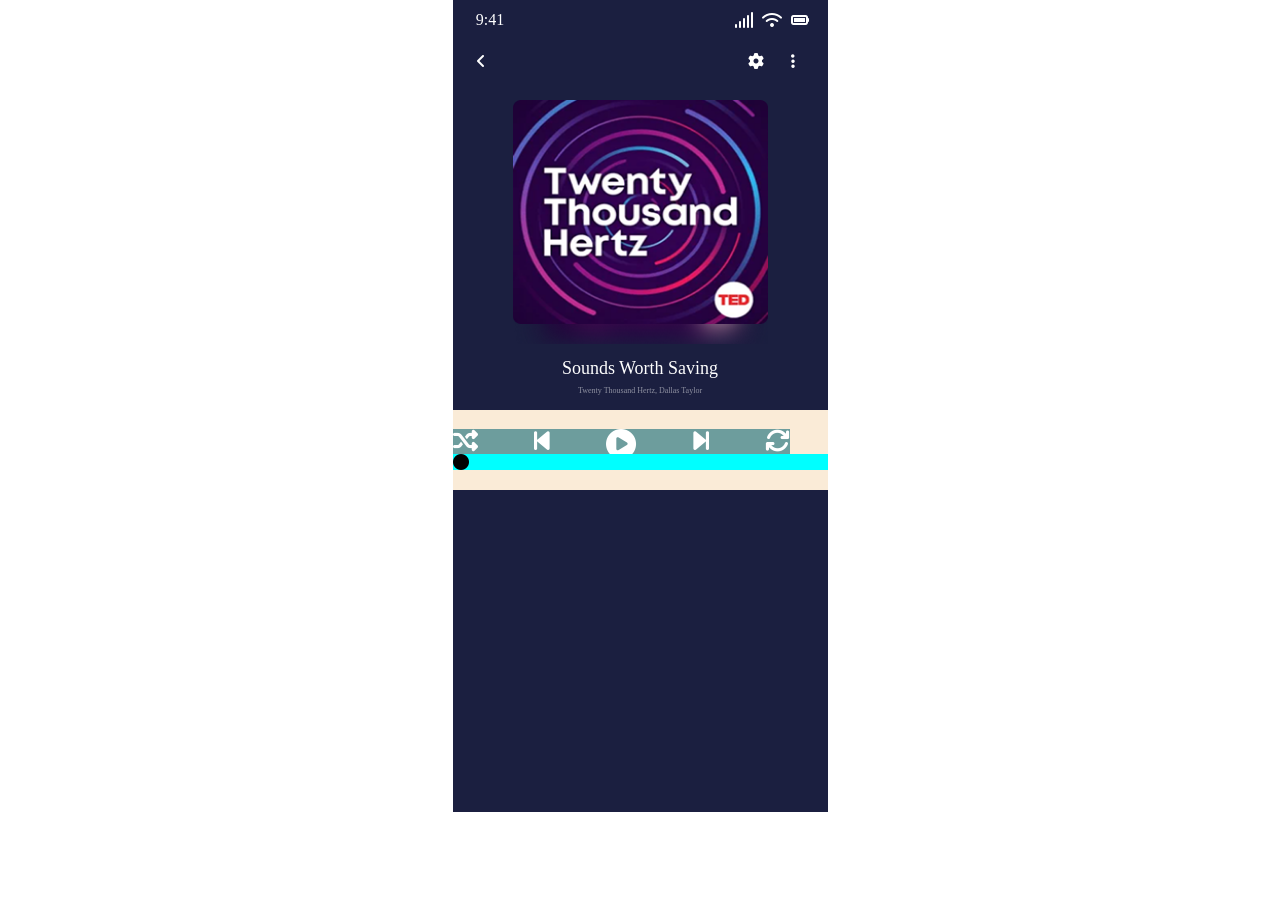
<file: index.html>
<!DOCTYPE html>
<html lang="en">

<head>
    <meta charset="UTF-8">
    <meta name="viewport" content="width=device-width, initial-scale=1.0">
    <title>Document</title>
    <link rel="stylesheet" href="resert.css">
    <link rel="stylesheet" href="index.css">
    <link rel="stylesheet" href="https://cdnjs.cloudflare.com/ajax/libs/font-awesome/6.5.1/css/all.min.css" />
</head>

<body>
    <main>
        <header>
            <div id="time">9:41</div>
            <section id="topIcons">
                <i id="specificIconTop" class="fa-solid fa-signal"></i>
                <i id="specificIconTop" class="fa-solid fa-wifi"></i>
                <i id="specificIconTop" class="fa-solid fa-battery-full"></i>
            </section>
        </header>

        <section id="sectiomTwo">
            <i id="angleLeft" class="fa-solid fa-angle-left"></i>
            <div id="sectiomTwoIcons">
                <i id="sectiomTwoIconsColor" class="fa-solid fa-gear"></i>
                <i id="sectiomTwoIconsColor" class="fa-solid fa-ellipsis-vertical"></i>
            </div>
        </section>

        <section id="sectiomImgSenter">
            <i id="heart" class="fa-regular fa-heart"></i>
            <img id="imgSenter" src="Rectangle 6.png" alt="img">
        </section>

        <section id="textSong">
            <nav id="topTitleSong">Sounds Worth Saving</nav>
            <nav id="titleSong">Twenty Thousand Hertz, Dallas Taylor</nav>
        </section>

        <section id="lowerArrowsSection">
            <nav id="lowerArrows">
                <i id="arrows" class="fa-solid fa-shuffle"></i>
                <i id="arrows" class="fa-solid fa-backward-step"></i>
                <i id="circlePlay" class="fa-solid fa-circle-play"></i>
                <i id="arrows" class="fa-solid fa-forward-step"></i>
                <i id="arrows" class="fa-solid fa-arrows-rotate"></i>
            </nav>
            <nav id="rows">
                <div id="row1"></div>
                <i id="circle" class="fa-solid fa-circle"></i>
                <div id="row2"></div>
            </nav>
        </section>


    </main>
</body>

</html>
</file>
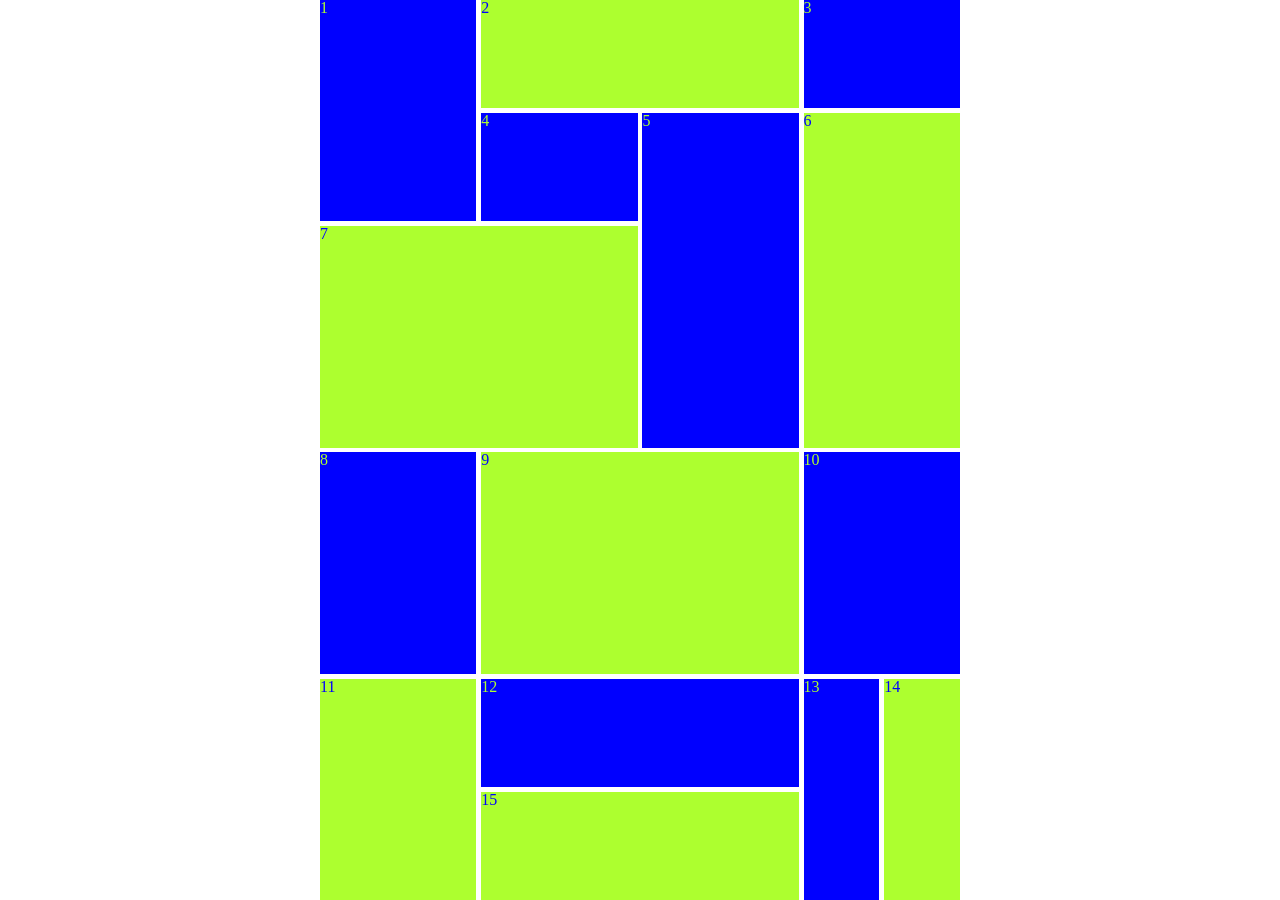
<file: BlueGreen.html>
<!DOCTYPE html>
<html lang="en">
<head>
    <meta charset="UTF-8">
    <meta name="viewport" content="width=device-width, initial-scale=1.0">
    <title>Document</title>
    <link rel="stylesheet" href="resert.css">
    <link rel="stylesheet" href="BlueGreen.css">
</head>
<body>
    <main>
            <div id="box1" class="boxBlue">1</div>
            <div id="box2" class="boxGreen">2</div>
            <div id="box3" class="boxBlue">3</div>
            <div id="box4" class="boxBlue">4</div>
            <div id="box5" class="boxBlue">5</div>
            <div id="box6" class="boxGreen">6</div>
            <div id="box7" class="boxGreen">7</div>
            <div id="box8" class="boxBlue">8</div>
            <div id="box9" class="boxGreen">9</div>
            <div id="box10" class="boxBlue">10</div>
            <div id="box11" class="boxGreen">11</div>
            <div id="box12" class="boxBlue">12</div>
            <div id="box13" class="boxBlue">13</div>
            <div id="box14" class="boxGreen">14</div>
            <div id="box15" class="boxGreen">15</div>

    </main>
</body>
</html>
</file>
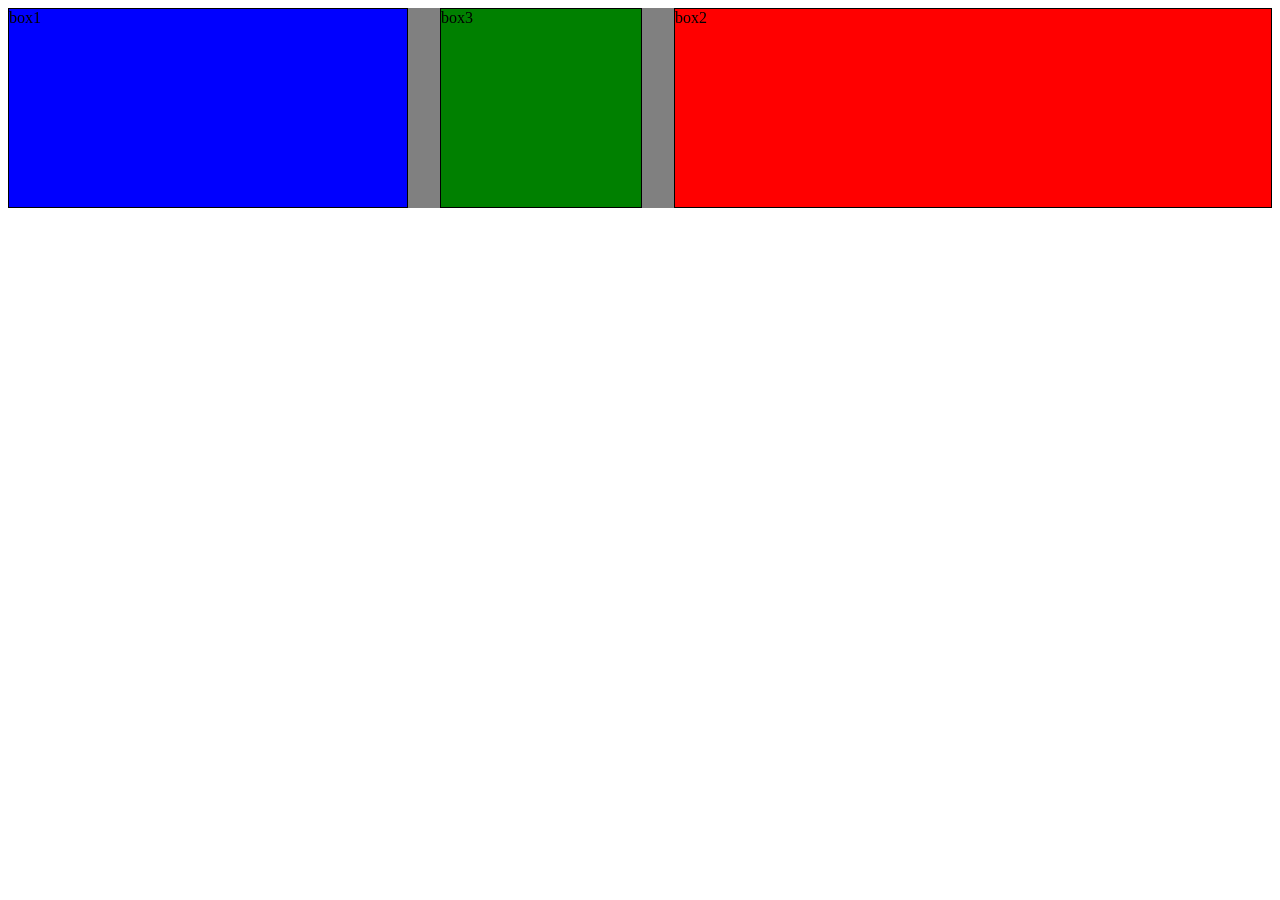
<file: day2.html>
<!DOCTYPE html>
<html lang="en">
<head>
    <meta charset="UTF-8">
    <meta name="viewport" content="width=device-width, initial-scale=1.0">
    <title>Document</title>
    <link rel="stylesheet" href="day2.css">
</head>
<body>
    <main>
        <section class="box box1">box1</section>
        <section class="box box2">box2</section>
        <section class="box box3">box3</section>
</body>
</html>
</file>
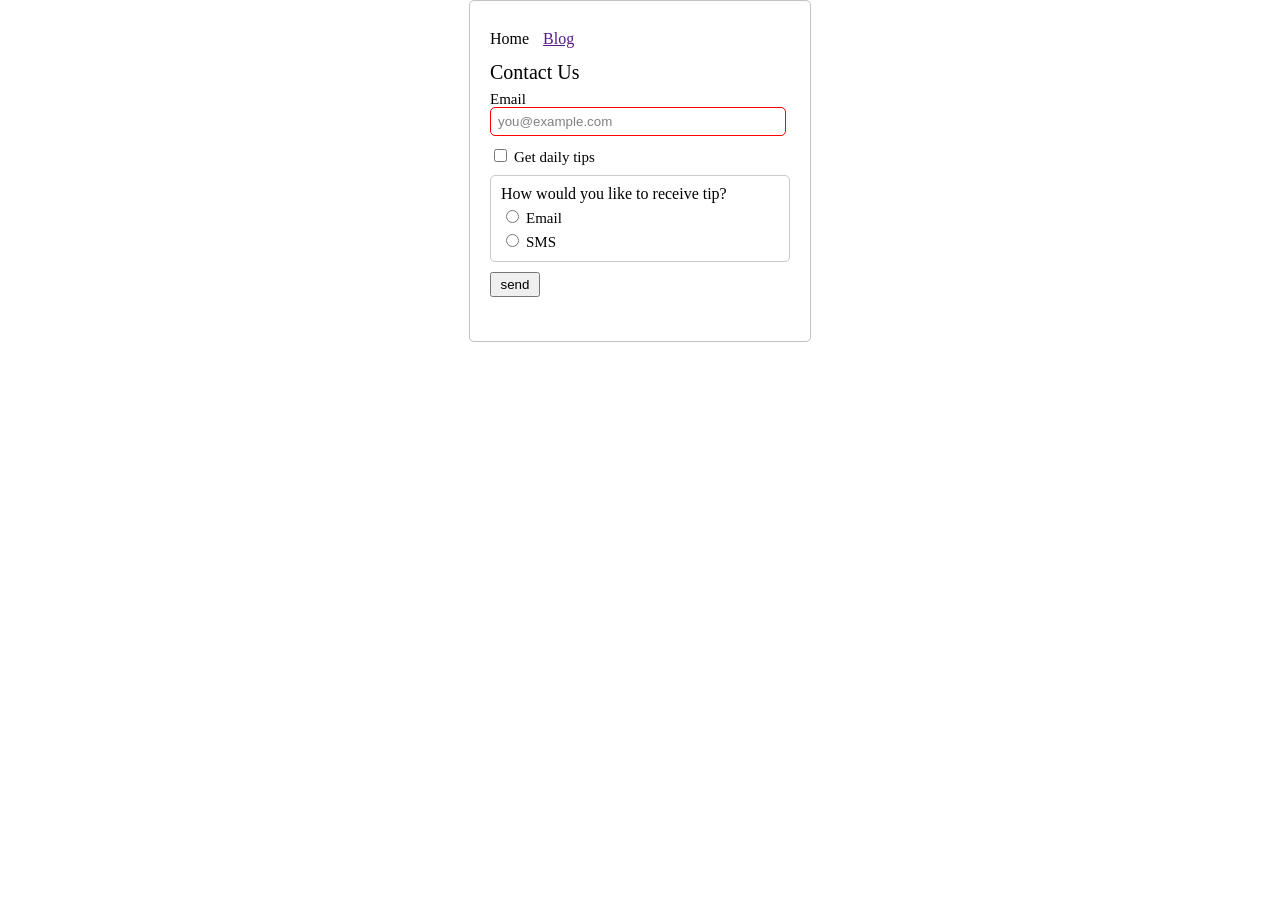
<file: dey3.html>
<!DOCTYPE html>
<html lang="en">
<head>
    <meta charset="UTF-8">
    <meta name="viewport" content="width=device-width, initial-scale=1.0">
    <title>Document</title>
    <link rel="stylesheet" href="resert.css">
    <link rel="stylesheet" href="dey3.css">
</head>
<body>
    <form action="">

        <div id="home">Home</div>
        <a id="linkBlog" href="">Blog</a>
        <h1>Contact Us</h1>

        <fieldset>
            <legend id="email">Email</legend>
            <input id="inputEmail" type="email" placeholder="you@example.com" required>
        </fieldset>
        
        <input type="checkbox" value="get">
        <div id="getTip">Get daily tips</div>

        <section id="sectionTip">
            <div>How would you like to receive tip?</div>
            <input class="choiceTip" id="tipEmail" type="radio">
            <label class="choiceTip" for="tipEmail">Email</label><br>
            <input class="choiceTip" id="tipSMS" type="radio">
            <label class="choiceTip" for="tipSMS">SMS</label>
        </section>

        <button type="submit">send</button>

    </form>
</body>
</html>
</file>
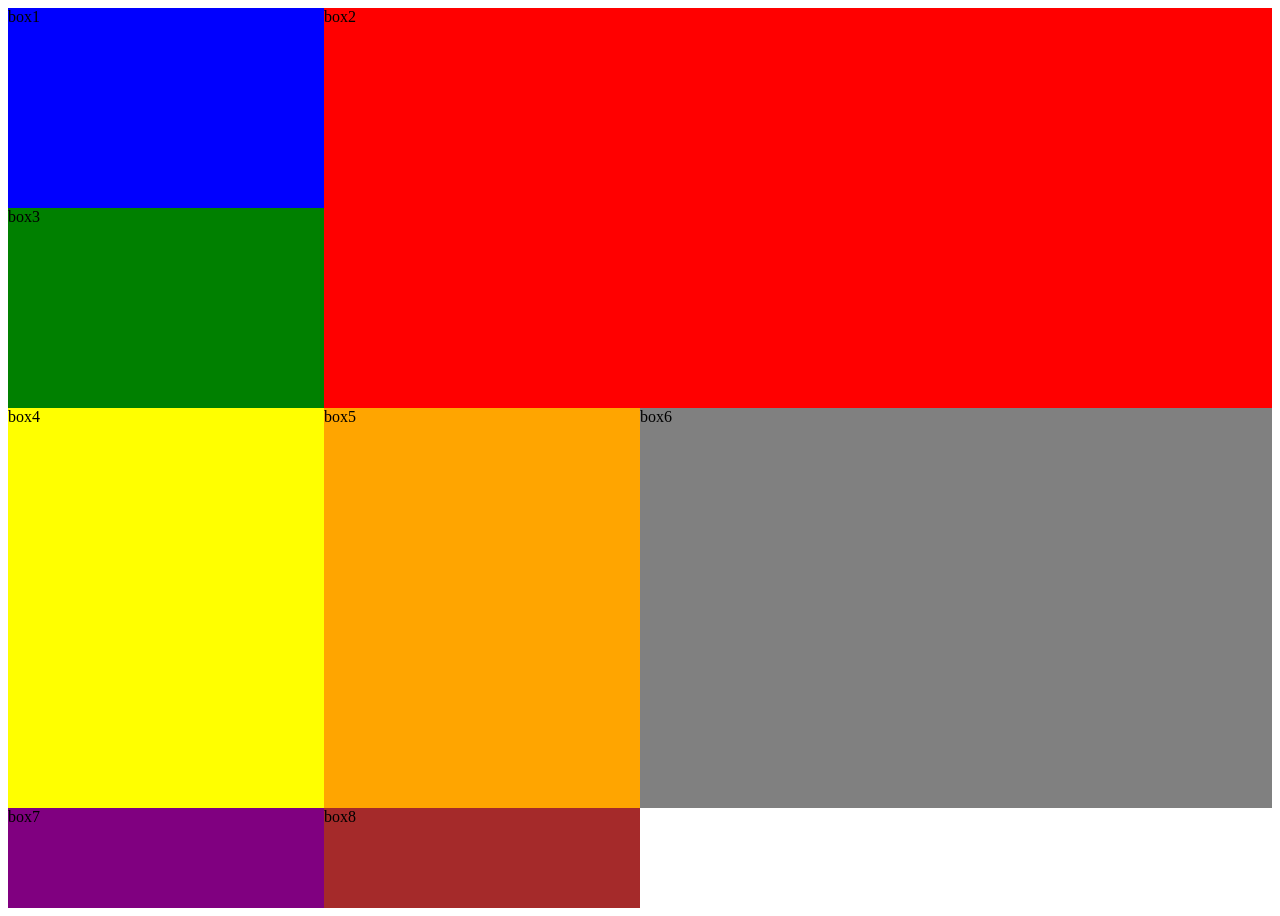
<file: grid.html>
<!DOCTYPE html>
<html lang="en">
<head>
    <meta charset="UTF-8">
    <meta name="viewport" content="width=device-width, initial-scale=1.0">
    <title>Document</title>
    <link rel="stylesheet" href="grid.css">
</head>
<body>
    <main>
        <section class="box box1">box1</section>
        <section class="box box2">box2</section>
        <section class="box box3">box3</section>
        <section class="box box4">box4</section>
        <section class="box box5">box5</section>
        <section class="box box6">box6</section>
        <section class="box box7">box7</section>
        <section class="box box8">box8</section>
    </main>
</body>
</html>
</file>
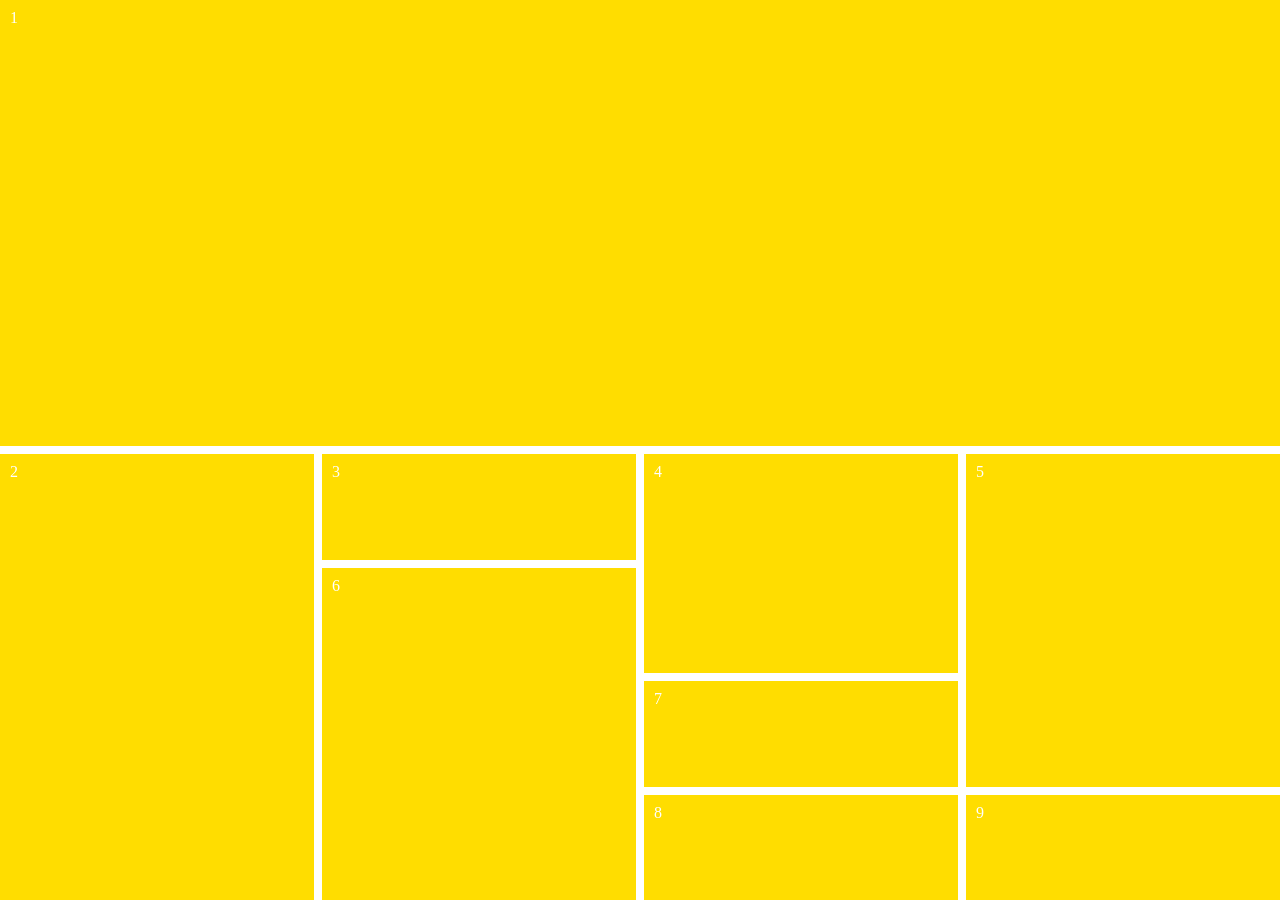
<file: gridAreas.html>
<!DOCTYPE html>
<html lang="en">
<head>
    <meta charset="UTF-8">
    <meta name="viewport" content="width=device-width, initial-scale=1.0">
    <title>Document</title>
    <link rel="stylesheet" href="gridAreas.css">
    <link rel="stylesheet" href="resert.css">
</head>
<body>
    <main>
            <div id="box1" class="box">1</div>
            <div id="box2" class="box">2</div>
            <div id="box3" class="box">3</div>
            <div id="box4" class="box">4</div>
            <div id="box5" class="box">5</div>
            <div id="box6" class="box">6</div>
            <div id="box7" class="box">7</div>
            <div id="box8" class="box">8</div>
            <div id="box9" class="box">9</div>
    </main>
    
</body>
</html>
</file>
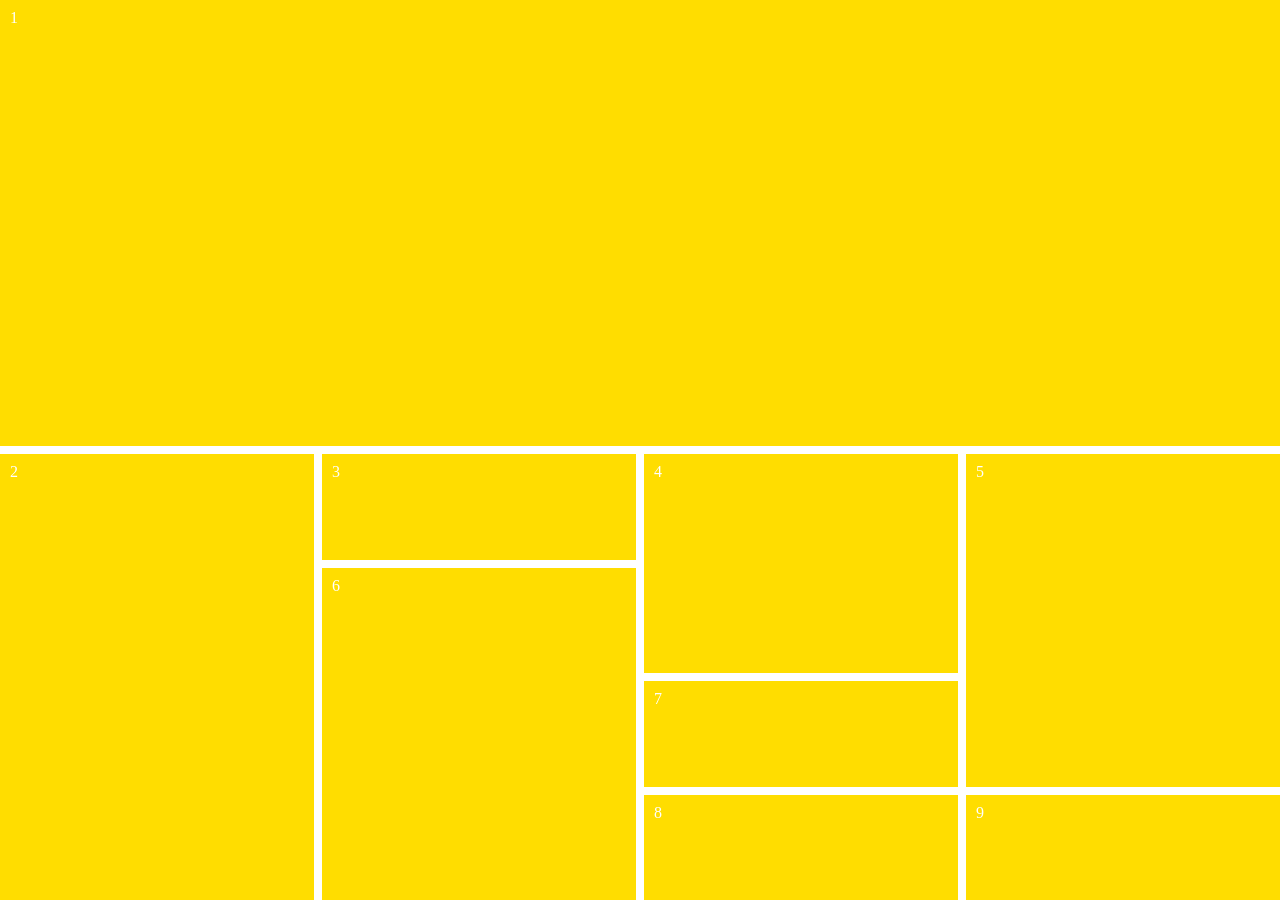
<file: gridRowColumn.html>
<!DOCTYPE html>
<html lang="en">
<head>
    <meta charset="UTF-8">
    <meta name="viewport" content="width=device-width, initial-scale=1.0">
    <title>Document</title>
    <link rel="stylesheet" href="resert.css">
    <link rel="stylesheet" href="gridRowColumn.css">
</head>
<body>
    <main>
            <div id="box1" class="box">1</div>
            <div id="box2" class="box">2</div>
            <div id="box3" class="box">3</div>
            <div id="box4" class="box">4</div>
            <div id="box5" class="box">5</div>
            <div id="box6" class="box">6</div>
            <div id="box7" class="box">7</div>
            <div id="box8" class="box">8</div>
            <div id="box9" class="box">9</div>
    </main>
</body>
</html>
</file>
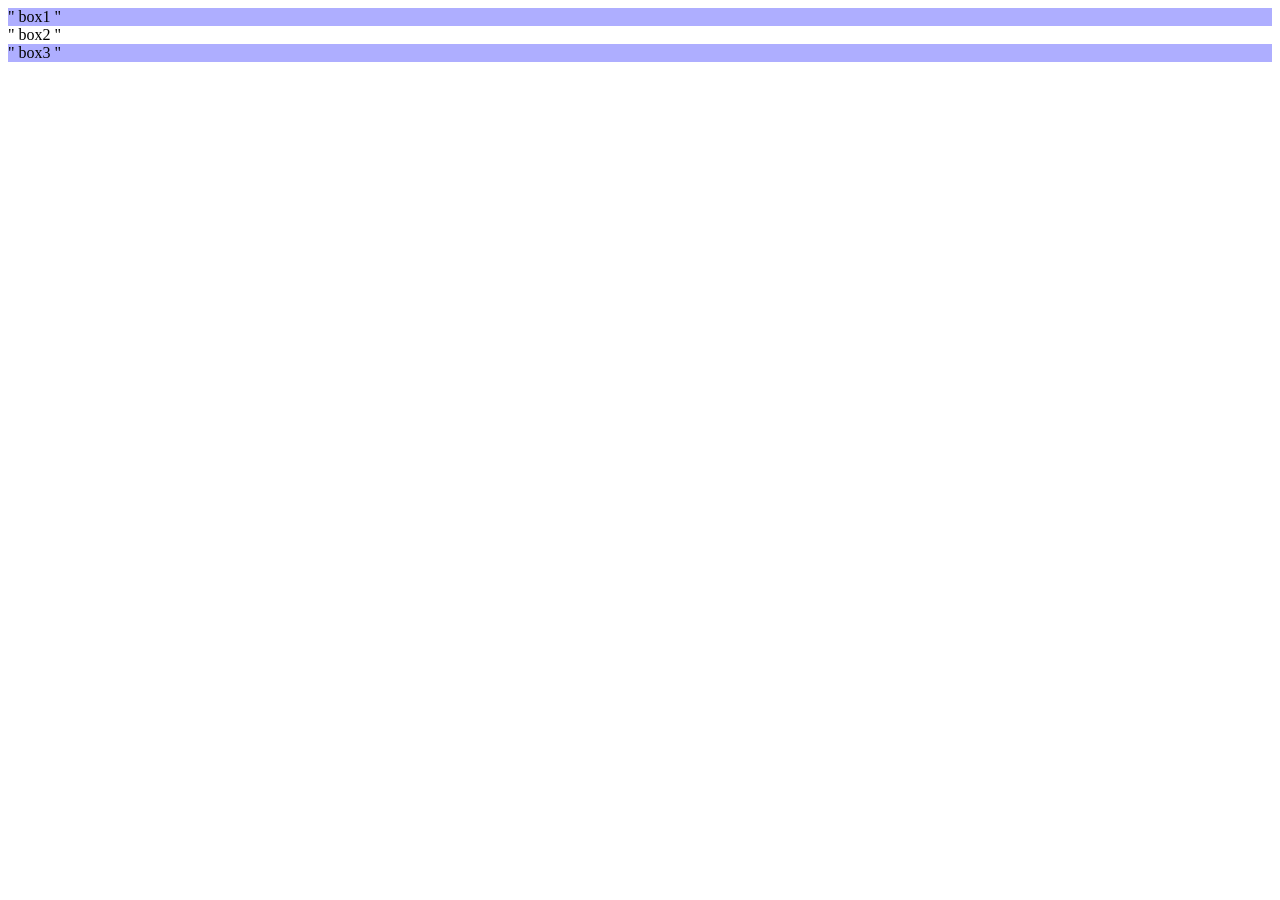
<file: nth.html>
<!DOCTYPE html>
<html lang="en">
<head>
    <meta charset="UTF-8">
    <meta name="viewport" content="width=device-width, initial-scale=1.0">
    <title>Document</title>
    <link rel="stylesheet" href="nth.css">
</head>
<body>
    <section>box1</section>
    <section>box2</section>
    <section>box3</section>
    
</body>
</html>
</file>
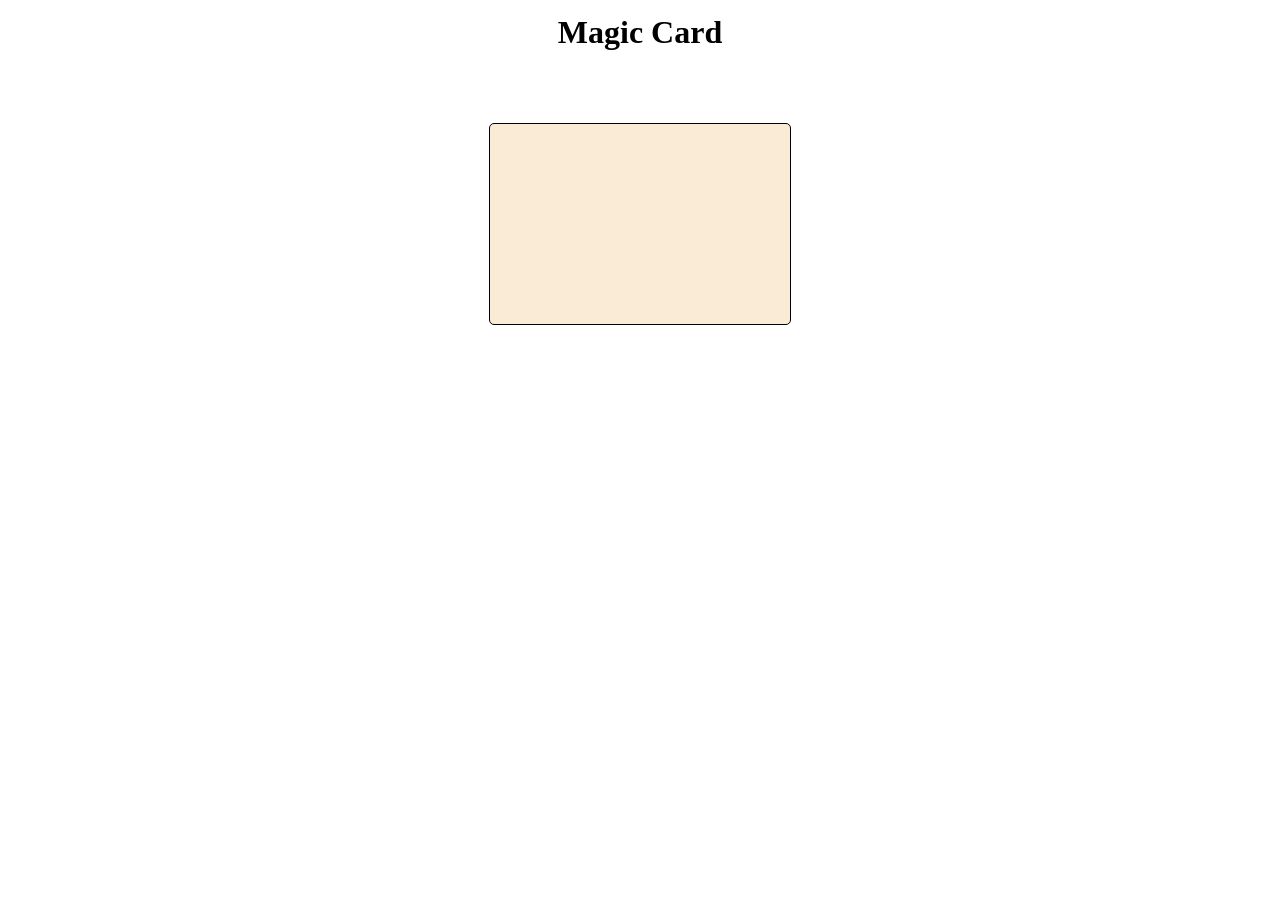
<file: transform.html>
<!DOCTYPE html>
<html lang="en">
<head>
    <meta charset="UTF-8">
    <meta name="viewport" content="width=device-width, initial-scale=1.0">
    <title>Document</title>
    <link rel="stylesheet" href="transform.css">
</head>
<body>
    <main>
        <h1>Magic Card</h1>
        <div class="magic-card"></div>
      
    </main>
    
</body>
</html>
</file>
<file: resert.css>
html, body, div, span, applet, object, iframe,
h1, h2, h3, h4, h5, h6, p, blockquote, pre,
a, abbr, acronym, address, big, cite, code,
del, dfn, em, img, ins, kbd, q, s, samp,
small, strike, strong, sub, sup, tt, var,
b, u, i, center,
dl, dt, dd, ol, ul, li,
fieldset, form, label, legend,
table, caption, tbody, tfoot, thead, tr, th, td,
article, aside, canvas, details, embed, 
figure, figcaption, footer, header, hgroup, 
menu, nav, output, ruby, section, summary,
time, mark, audio, video {
	margin: 0;
	padding: 0;
	border: 0;
	font-size: 100%;
	font: inherit;
	vertical-align: baseline;
}
/* HTML5 display-role reset for older browsers */
article, aside, details, figcaption, figure, 
footer, header, hgroup, menu, nav, section {
	display: block;
}
body {
	line-height: 1;
}
ol, ul {
	list-style: none;
}
blockquote, q {
	quotes: none;
}
blockquote:before, blockquote:after,
q:before, q:after {
	content: '';
	content: none;
}
table {
	border-collapse: collapse;
	border-spacing: 0;
}
</file>
<file: index.css>
body {
    width: 100%;
    height: 100vh;
    display: flex;
    justify-content: center;
}

main {
    background-color: rgb(27, 31, 64);
    width: 375px;
    height: 812px;
    display: flex;
    flex-direction: column;
    align-items: center;
}

header {
    width: 100%;
    height: 5%;
    display: flex;
    justify-content: space-between;
    align-items: center;
}

#time {
    display: flex;
    width: 20%;
    justify-content: center;
    color: white;
}

#topIcons {
    width: 20%;
    display: flex;
    justify-content: space-between;
    margin-right: 5%;
}

#specificIconTop {
    color: white;
}

#sectiomTwo {
    height: 5%;
    width: 100%;
    display: flex;
    align-items: center;
    justify-content: space-between;
    color: white;
}

#angleLeft {
    width: 15%;
    display: flex;
    justify-content: center;
}

#sectiomTwoIcons {
    width: 20%;
    display: flex;
    justify-content: space-around;
    margin-right: 5%;
}
#sectiomImgSenter {
    background-color: aqua;
    width: 68%;
    height: 30%;
    margin-top: 5%;
    display: flex;
    justify-content: center;
    background: url('./Rectangle\ 7.png');
}
#imgSenter {
    width: 100%;
    height: 92%;
}
#heart {
    position: absolute;
    width: 48%;
    height: 10%;
    font-size: 24px;
    display: flex;
    justify-content: flex-end;
    align-items: center;
    color: white;
}
#textSong{
    color: rgba(255, 255, 255, 0.996);
    display: flex;
    flex-direction: column;
    justify-content: center;
    margin-top: 4%;
}
#topTitleSong{
    font-size: 18px;
}
#titleSong{
    color: rgba(255, 255, 255, 0.506);
    font-size: 8px;
    margin-top: 10px;
    display: flex;
    justify-content: center;
}
#lowerArrowsSection{
    background-color: antiquewhite;
    width: 100%;
    height: 80px;
    display: flex;
    flex-direction: column;
    justify-content: center;
    margin-top: 15px;

}
#lowerArrows{
    background-color: rgb(109, 157, 157);
    width: 90%;
    height: 25px;
    display: flex;
    justify-content: space-between;
    color: white;
}
#arrows{
    font-size: 25px;
}
#circlePlay{
    font-size: 30px;
}

#rows{
    background-color: aqua;
    display: flex;
}








/* section{
    display: flex;
    justify-content: space-between;
    align-items: center;
    /* height: 100vh; */
</file>
<file: BlueGreen.css>
body{
    display: flex;
    justify-content: center;
}
main{
    width: 50vw;
    height: 100vh;
    display: grid;
    grid-template-columns: repeat(8, 1fr);
    grid-template-rows: repeat(8, 1fr);
    gap: 0.3rem;
}
.boxBlue{
    background: blue;
    color: greenyellow;
}
.boxGreen{
    background: greenyellow;
    color: blue;
}
#box1{
    grid-row: 1/3;
    grid-column: 1/3;
}
#box2{
    grid-column: 3/7;
}
#box3{
    grid-column: 7/9;
}
#box4{
    grid-column: 3/5;
}
#box5{
    grid-row: 2/5;
    grid-column: 5/7;
}
#box6{
    grid-row: 2/5;
    grid-column: 7/9;
}
#box7{
    grid-row: 3/5;
    grid-column: 1/5;
}
#box8{
    grid-row: 5/7;
    grid-column: 1/3;
}
#box9{
    grid-row: 5/7;
    grid-column: 3/7;
}
#box10{
    grid-row: 5/7;
    grid-column: 7/9;
}
#box11{
    grid-column: 1/3;
    grid-row: 7/9;
}
#box12{
    grid-row: 7/8;
    grid-column: 3/7;
}
#box13{
    grid-row: 7/9;
}
#box14{
    grid-row: 7/9;
}
#box15{
    grid-column: 3/7;
}
</file>
<file: day2.css>
main{
    display: flex;
    /* flex-direction: column; */
    align-items: stretch;
    background: gray;
    height: 200px;
    flex-wrap: nowrap;
    gap: 2rem;
}
.box{
    border:1px solid;
    /* min-width: 100px; */
    width: 100px;
    flex-basis: 200px;
    min-height: 100px;

}
.box1{
    background: blue;
    flex-grow: 1;
    flex-shrink: 1;
}
.box2{
    background: red;
    flex-grow: 2;
    flex-shrink: 2;
    order: 1;
}
.box3{
    background: green;
    flex-shrink: 1;
}
</file>
<file: dey3.css>
body{
    display: flex;
    justify-content: center;
}
form{
    border: 1px solid rgba(128, 128, 128, 0.483);
    border-radius: 5px;
    width: 300px;
    height: 300px;
    padding: 20px;
}
#home{
    display: inline-block;
    padding: 10px 10px 15px 0px;
}

#linkBlog:visited{
    font-family: 'Courier New', Courier, monospace;
}

h1{
    font-size: 20px;
    margin-bottom: 10px;
}


#email{
    font-size: 15px;
}
#inputEmail{
    width: 290px;
    height: 25px;
    border: 1px solid black;
    border-radius: 5px;
    margin-bottom: 10px;
}
input::placeholder{
    color: gray;
    padding-left: 5px;
}
#inputEmail:invalid{
    border: 1px solid red;
}


#getTip{
    display: inline-block;
    font-size: 15px;
}
#sectionTip{
    border: 1px solid rgba(128, 128, 128, 0.421);
    border-radius: 5px;
    height: 65px;
    margin-top: 10px;
    padding: 10px;
}
.choiceTip{
    font-size: 15px;
    margin-top: 8px;
}


button{
    margin-top: 10px;
    width: 50px;
    height: 25px;
}
button:hover{
    background-color: rgb(5, 5, 132);
    border-radius: 3px;
    color: white;
}
</file>
<file: grid.css>
main {
    height: 100vh;
    display: grid;
    grid-template-columns: repeat(2, 1fr)2fr;
    grid-template-rows: repeat(2,minmax(100px,1fr))2fr;
    /* place-items: start; */
    /* grid-template-areas: "box1 box2 box2"
                        "box3 box3 box4"
                        "box5 box6 box6"
                        "box7 box8 box8"; */
    /* gap: 2rem; */
}

.box {
    /* border: 1px solid; */
    min-height: 100px;
}

.box1 {
    background: blue;
}

.box2 {
    background: red;
    /* grid-row-start: 1; */
    /* grid-row-end: 3; */
    /* grid-column-start: 2; */
    /* grid-column-end: 4; */
    grid-row: 1/3;
    grid-column: 2/4;
}

.box3 {
    background: green;
}

.box4 {
    background: yellow;
}

.box5 {
    background: orange;
}

.box6 {
    background: gray;
}

.box7 {
    background: purple;
    /* place-self: center; */
    /* justify-self: center; */
    /* align-self: center; */
}

.box8 {
    background: brown;
}
</file>
<file: gridAreas.css>
main{
    /* background: gray; */
    height: 100vh;
    gap: 0.5rem;
    display: grid;
    grid-template-columns: repeat(4, 1fr);
    grid-template-rows: repeat(8, 1fr);
    grid-template-areas: "box1 box1 box1 box1"
                        "box1 box1 box1 box1"
                        "box1 box1 box1 box1"
                        "box1 box1 box1 box1"
                        "box2 box3 box4 box5"
                        "box2 box6 box4 box5"
                        "box2 box6 box7 box5"
                        "box2 box6 box8 box9";
}
.box{
    color: white;
    padding: 10px;
    background: rgb(255, 221, 0);
}
#box1{
    display: grid;
    grid-area: box1;
}
#box2{
    display: grid;
    grid-area: box2;
}
#box3{
    display: grid;
    grid-area: box3;
}
#box4{
    display: grid;
    grid-area: box4;
}
#box5{
    display: grid;
    grid-area: box5;
}
#box6{
    display: grid;
    grid-area: box6;
}
#box7{
    display: grid;
    grid-area: box7;
}
#box8{
    display: grid;
    grid-area: box8;
}
#box9{
    display: grid;
    grid-area: box9;
}
</file>
<file: gridRowColumn.css>
main{
    height: 100vh;
    display: grid;
    grid-template-columns: repeat(4, 1fr);
    grid-template-rows: repeat(8, 1fr);
    gap: 0.5rem;

}
.box{
    color: white;
    background: rgb(255, 221, 0);
    padding: 10px;
}
#box1{
    grid-row: 1/5;
    grid-column: 1/5;
}
#box2{
    grid-row: 5/9;
}
#box3{
    grid-row: 5/6;
}
#box4{
    grid-row: 5/7;
}
#box5{
    grid-row: 5/8;
}
#box6{
    grid-row: 6/9;
}
</file>
<file: nth.css>
section:nth-of-type(odd){
    background: rgba(0, 0, 255, 0.317);
}

section::before{
    content: '" ';
}
section::after{
    content: ' "';
}
</file>
<file: transform.css>
*{
    margin: 0;
    padding: 0;
}

main {
    /* height: 500px; */

    display: grid;
    grid-template-rows:minmax(4rem, 1fr) 5fr;
    grid-template-columns: repeat(3, 1fr);
}

h1 {
    grid-column: 2;
    justify-self: center;
    align-self: center;
}

.magic-card {
    width: 200px;
    height: 300px;
    border: 1px solid black;
    background-color: antiquewhite;
    border-radius: 5px;
    grid-row: 2;
    grid-column: 2;
    justify-self: center;
    align-self: center;
    animation: card 5s ease-in;
    transition: transform 2s infinite ease-in;

    transform: rotate(450deg);
}

@keyframes card {
    0% {
        width: 0px;
        height: 0px;
    }

    100% {
        width: 200px;
        height: 300px;
    }
}










/* .box {
    min-height: 100px;
    flex-basis: 100px;
    border: 2px solid black;
    transition: transform 2s ease-in;
} */
/* .box1:hover {
    background-color: red;
    transform: translate(100px) scale(1.5) skew(45deg) rotate(450deg);
    transform: translate(100px) rotate(450deg);
} */
/* .box2{
    display: flex;
    justify-content: center;
    align-items: center;
    border-radius: 100%;
    animation: loader 1s infinite ease-in;
} */
/* @keyframes loader {
    0% {
        border-top: 6px solid blue;
    }

    25% {
        border-top: 6px solid blue;
        border-right: 6px solid blue;
    }

    50% {
        border-top: 6px solid blue;
        border-right: 6px solid blue;
        border-bottom: 6px solid blue;
    }

    75% {
        border: 6px solid blue;
    }

    100% {
        border-top: 6px solid blue;
    }
} */
</file>
